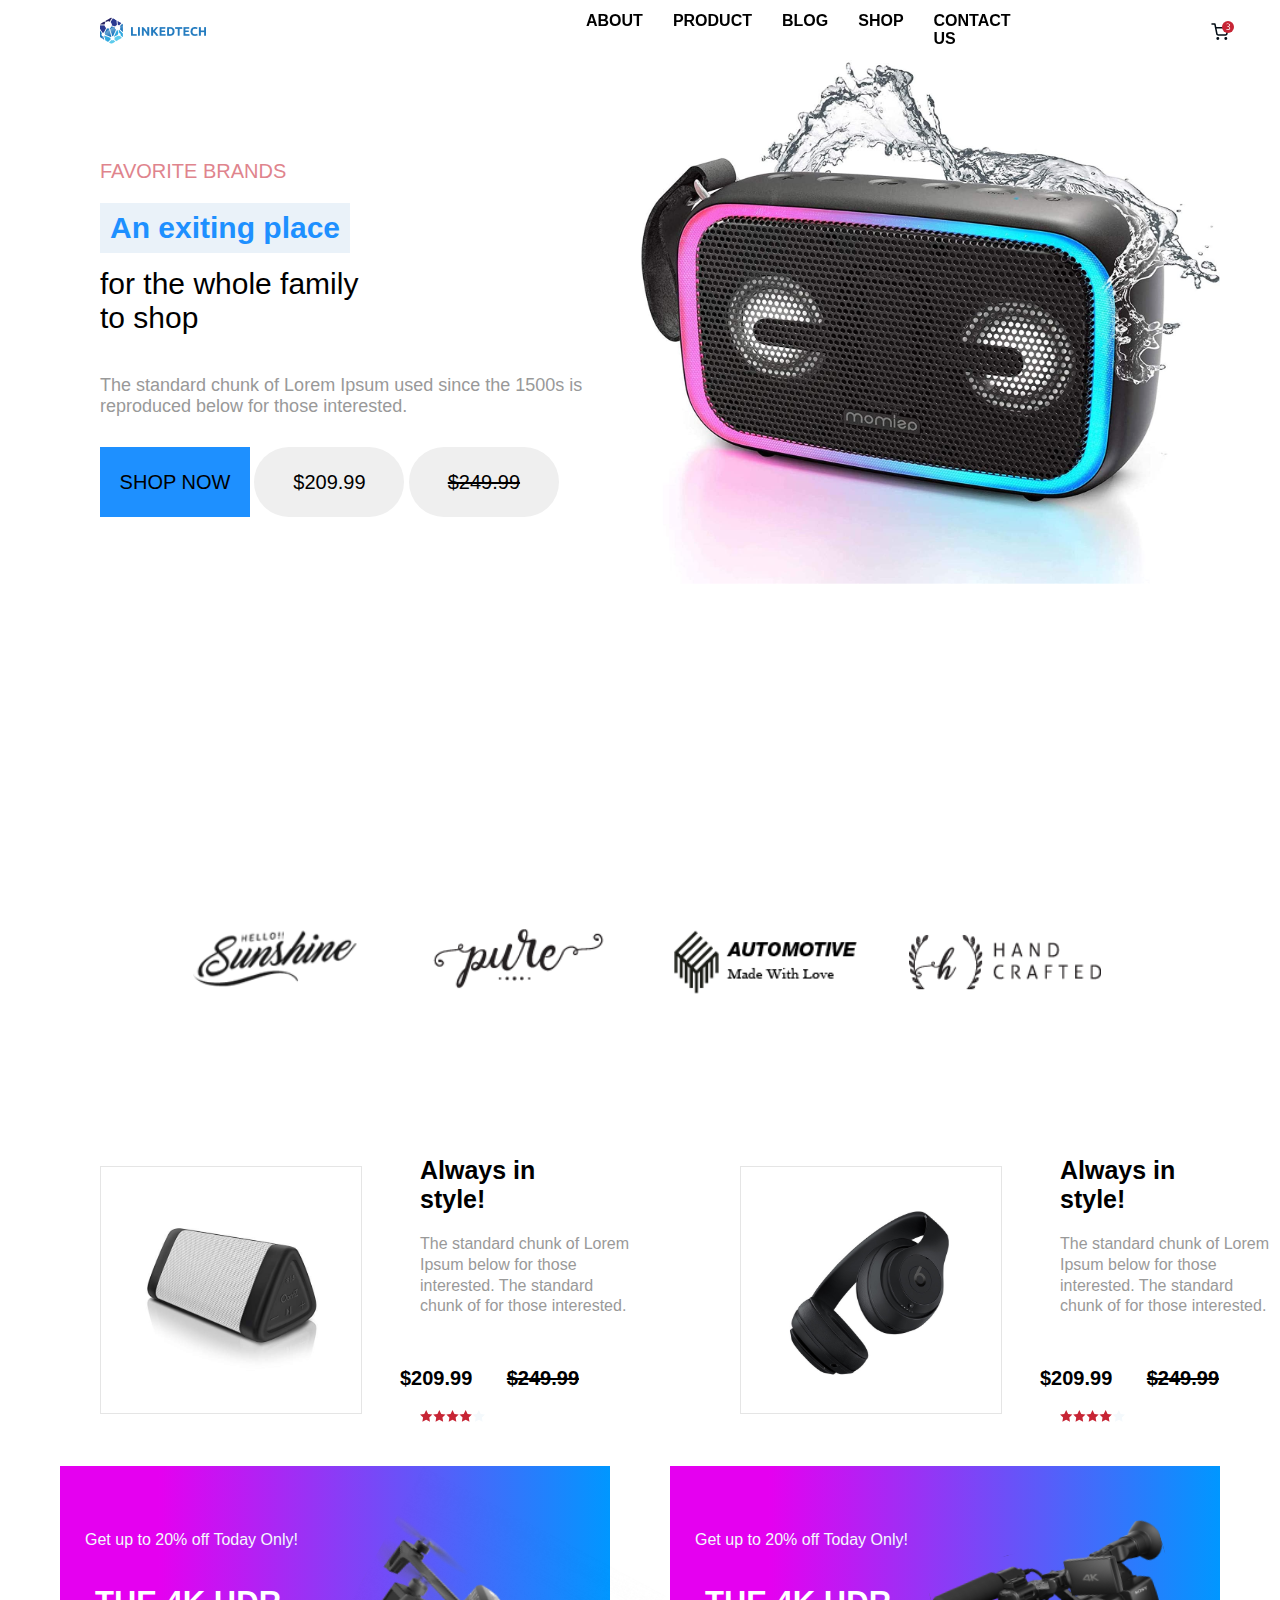
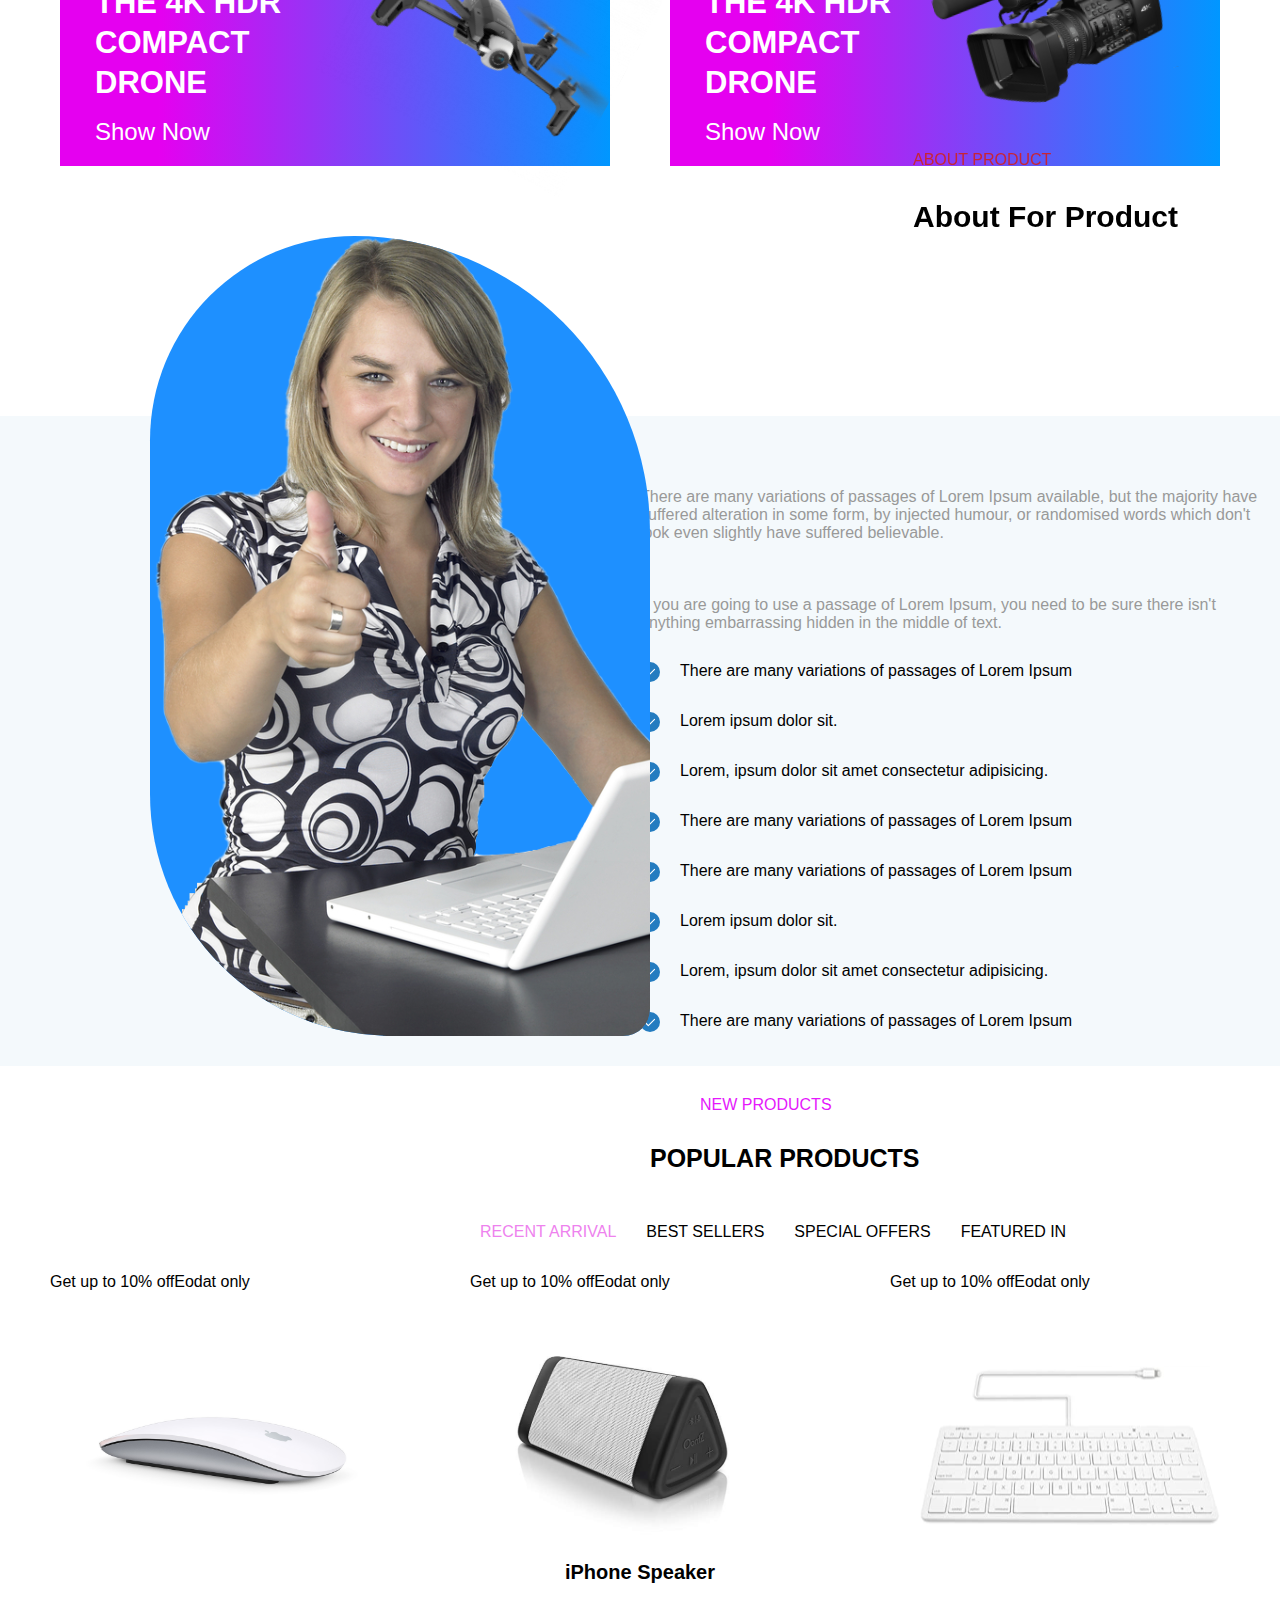
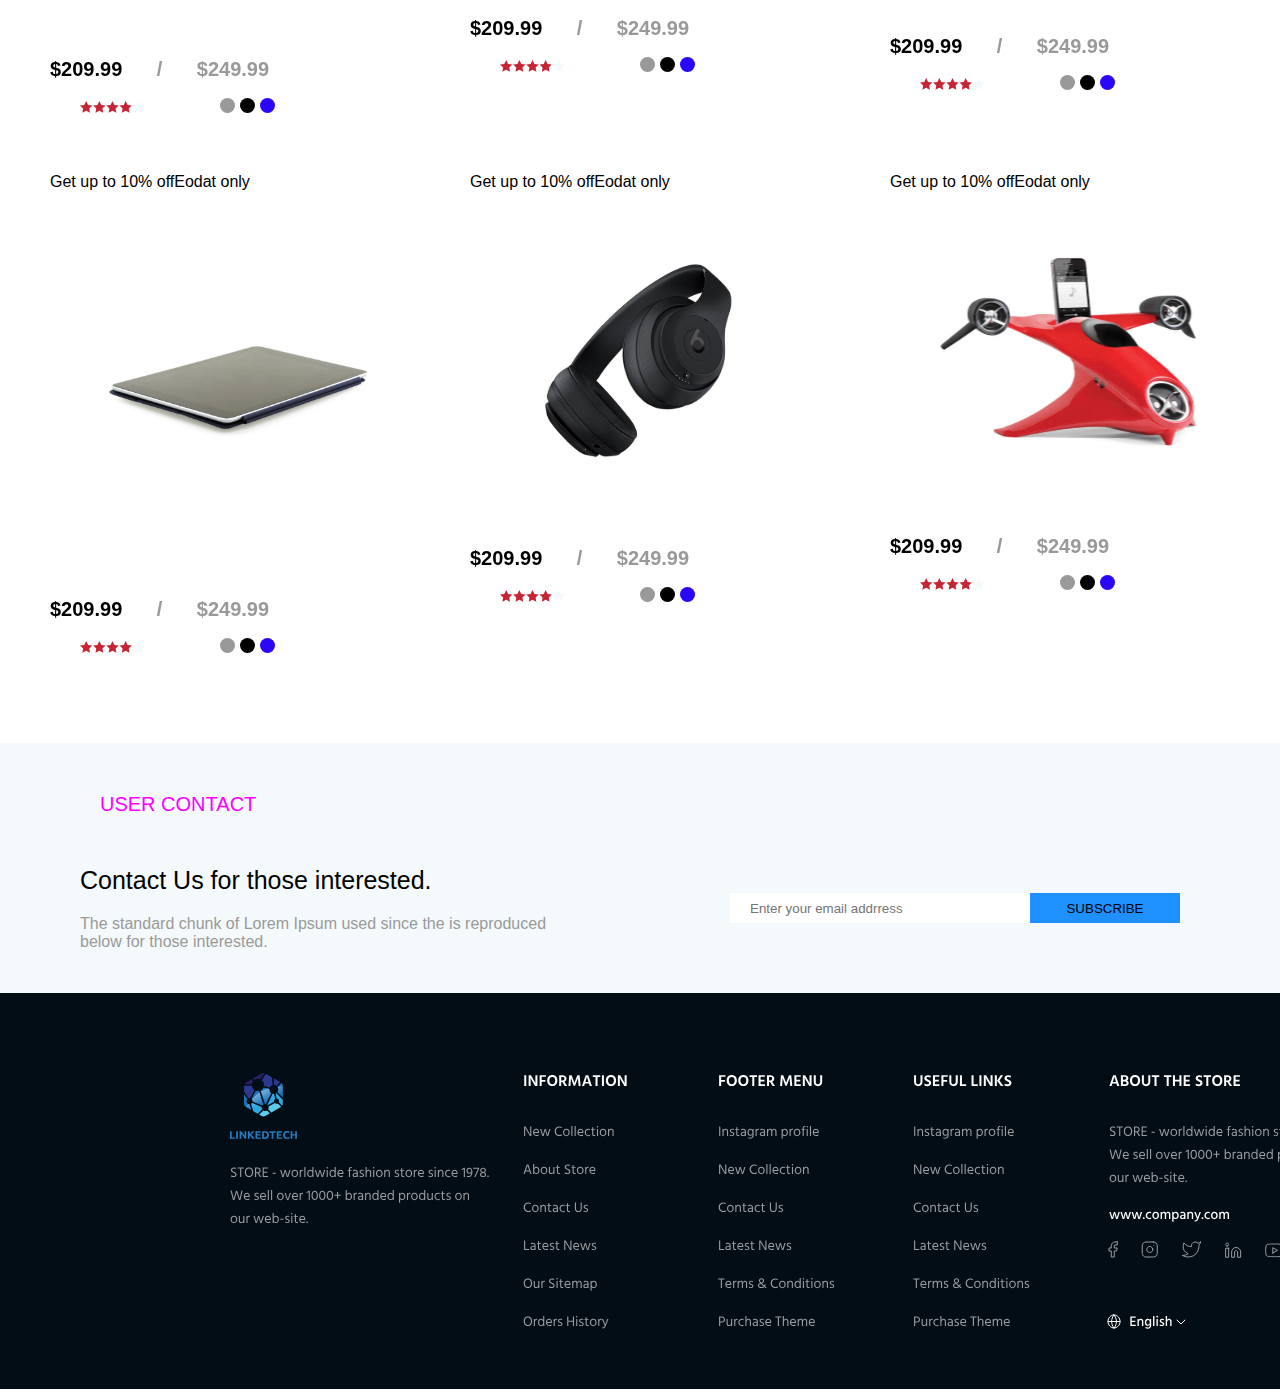
<file: uyga vazifa/index.html>
<!DOCTYPE html>
<html lang="en">
<head>
    <meta charset="UTF-8">
    <meta http-equiv="X-UA-Compatible" content="IE=edge">
    <meta name="viewport" content="width=device-width, initial-scale=1.0">
    <title>Document</title>
    <link rel="stylesheet" href="style.css">
    <link rel="stylesheet" href="https://cdnjs.cloudflare.com/ajax/libs/font-awesome/6.0.0-beta3/css/all.min.css" integrity="sha512-Fo3rlrZj/k7ujTnHg4CGR2D7kSs0v4LLanw2qksYuRlEzO+tcaEPQogQ0KaoGN26/zrn20ImR1DfuLWnOo7aBA==" crossorigin="anonymous" referrerpolicy="no-referrer" />
</head>
<body>
    <div class="navigation_panel">
        <img src="./img/Group 165.png" alt="" class="logo">
        
        <ul class="collection">
            <li class="item">about</li>
            <li class="item">product</li>
            <li class="item">blog</li>
            <li class="item">shop</li>
            <li class="item">contact us</li>
            
        </ul>

        <i id="search" class="fas fa-search"></i>
        <img src="./img/Group 51.svg" alt="" class="pacet">
        <div class="users"><i class="far fa-user"></i></div>

    </div>


    <div class="banner">

        <div class="banner_words">

            <p class="favorite_brands">FAVORITE BRANDS</p>
            <div class="separated_word">An exiting place</div>

            <p class="exiting">
            <br>for the whole family <br>to shop</p>

                <div class="the_standart">The standard chunk of Lorem Ipsum used since the 1500s is <br> reproduced below for those interested.</div>


                <div class="btn_panel">
                    <button class="shop">shop now</button>
                    <button class="present_price">$209.99</button>
                    <button class="present_price" >  <del>$249.99</del></button>
                </div>

        </div>




        <div class="banner_img">
            <img src="./img/81Z-7PzoB9L 1.svg" alt="">
        </div>

    </div>


    <div class="brends_panel">

        <img class="sunshine" src="./img/cl_logo4.svg" alt="">
        <img src="./img/cl_logo5.svg" alt="" class="pure">
        <img src="./img/cl_logo7.svg" alt="" class="autive">
        <img src="./img/cl_logo2.svg" alt="" class="hand">
        
    </div>



    <div class="sales_zone">


        <div class="mp3_player">

            <div class="mp3_player_img">
                <img src="./img/Rectangle 39.svg" alt="">
            </div>

            <div class="mp3_player_title">

                <p class="intro">Always in style!</p>

                <p class="how_used">The standard chunk of Lorem Ipsum below for those interested. The standard chunk of for those interested.</p>

                <span>$209.99</span>
                <span><del>$249.99</del></span> <br>
                <img class="starts" src="./img/Group 32.svg" alt="">

            </div>

        </div>


        <!--  -->
        <!--  -->


        <div class="mp3_player">

            <div class="mp3_player_img">
                <img src="./img/Rectangle 53.svg" alt="">
            </div>

            <div class="mp3_player_title">

                <p class="intro">Always in style!</p>

                <p class="how_used">The standard chunk of Lorem Ipsum below for those interested. The standard chunk of for those interested.</p>

                <span>$209.99</span>
                <span><del>$249.99</del></span> <br>

                <img class="starts" src="./img/Group 32.svg" alt="">

            </div>

        </div>


    </div>





    <div class="photographic_equipment_zone">

    <div class="drom_camera">

        <div class="drom_camera_text" >

            <p class="discount">
                Get up to 20% off Today Only!
            </p>
    
            <p class="about_of_drom">THE 4K HDR <br> COMPACT DRONE</p>
    
            <p class="command">Show Now</p>
    
        </div>
        
        <div class="drom_img">
            <img src="./img/pack anafi 1.svg" alt="">
        </div>
       
    </div>



    <div class="drom_camera">

        <div class="drom_camera_text" >

            <p class="discount">
                Get up to 20% off Today Only!
            </p>
    
            <p class="about_of_drom">THE 4K HDR <br> COMPACT DRONE</p>
    
            <p class="command">Show Now</p>
    
        </div>
        
        <div class="drom_img">
            <img class="camera" src="./img/463836_preview 1.svg" alt="">
        </div>
       
    </div>



    </div>


    <p class="about_product">about product</p>

    <p class="products_text">About For Product</p>


    <div class="main_body">

        <div class="model_img">
            <div class="back">
                <img src="./img/Layer 0 1.svg" alt="">
            </div>
           

        </div>

        <div class="texts">

            <p class="lorem"><br>
                <br>
                <br>
                <br>
                There are many variations of passages of Lorem Ipsum available, but the majority have suffered alteration in some form, by injected humour, or randomised words which don't look even slightly have suffered believable. <br>
                <br>
                <br>
                <br>

                If you are going to use a passage of Lorem Ipsum, you need to be sure there isn't anything embarrassing hidden in the middle of text.</p>

               <div class="mark_words">
                   <img src="./img/Group 23.svg" alt="">

                   <p>There are many variations of passages of Lorem Ipsum</p>
               </div>

               
               <div class="mark_words">
                <img src="./img/Group 23.svg" alt="">

                <p>Lorem ipsum dolor sit.</p>
            </div>


            
            <div class="mark_words">
                <img src="./img/Group 23.svg" alt="">

                <p>Lorem, ipsum dolor sit amet consectetur adipisicing.</p>
            </div>


            
            <div class="mark_words">
                <img src="./img/Group 23.svg" alt="">

                <p>There are many variations of passages of Lorem Ipsum</p>
            </div>

            <div class="mark_words">
                <img src="./img/Group 23.svg" alt="">

                <p>There are many variations of passages of Lorem Ipsum</p>
            </div>

            
            <div class="mark_words">
             <img src="./img/Group 23.svg" alt="">

             <p>Lorem ipsum dolor sit.</p>
         </div>


         
         <div class="mark_words">
             <img src="./img/Group 23.svg" alt="">

             <p>Lorem, ipsum dolor sit amet consectetur adipisicing.</p>
         </div>


         
         <div class="mark_words">
             <img src="./img/Group 23.svg" alt="">

             <p>There are many variations of passages of Lorem Ipsum</p>
         </div>

        </div>


    </div>



    <p class="newproduct">NEW PRODUCTS</p>

    <p class="popularproducts">popular   products</p>


    <div class="blogs">
        <p>recent arrival</p>
        <p>best sellers</p>
        <p>special offers</p>
        <p>featured in</p>
    </div>


    <div class="all_products">

        <div class="speaker">

            <p class="coins">Get up to 10% offEodat only</p>
  

        <img src="./img/Rectangle 85.svg" alt="">

        <div class="icons_bar">

            <i class="fas fa-shopping-cart"></i>

            <i class="fas fa-search" ></i>

            <i class="far fa-heart"></i>

        </div>

       <div class="btn_starts">

        <span class="cost">$209.99</span> 
        <span class="slash" >/</span> 
        <span class="slash" >$249.99</span> 

        <img src="./img/Group 32.svg" alt="">


        <div class="gray"></div>
        <div class="black"></div>
        <div class="blue"></div>

       </div>


       
      


        </div>


        <div class="speaker">

            <p class="coins">Get up to 10% offEodat only</p>
  

        <img src="./img/Rectangle 86.svg" alt="">

        <div class="icons_bar">

          <p class="iphone_speaker">iPhone Speaker</p>
        </div>

       <div class="btn_starts">

        <span class="cost">$209.99</span> 
        <span class="slash" >/</span> 
        <span class="slash" >$249.99</span> 

        <img src="./img/Group 32.svg" alt="">


        <div class="gray"></div>
        <div class="black"></div>
        <div class="blue"></div>

       </div>


       
      


        </div>




        <div class="speaker">

            <p class="coins">Get up to 10% offEodat only</p>
  

        <img class="keyboard" src="./img/51lpfDERgyL 1.svg" alt="">

        <div class="icons_bar">

            <i class="fas fa-shopping-cart"></i>

            <i class="fas fa-search" ></i>

            <i class="far fa-heart"></i>

        </div>

       <div class="btn_starts">

        <span class="cost">$209.99</span> 
        <span class="slash" >/</span> 
        <span class="slash" >$249.99</span> 

        <img src="./img/Group 32.svg" alt="">


        <div class="gray"></div>
        <div class="black"></div>
        <div class="blue"></div>

       </div>


       
      


        </div>



        <div class="speaker">

            <p class="coins">Get up to 10% offEodat only</p>
  

        <img src="./img/Rectangle 90.svg" alt="">

        <div class="icons_bar">

            <i class="fas fa-shopping-cart"></i>

            <i class="fas fa-search" ></i>

            <i class="far fa-heart"></i>

        </div>

       <div class="btn_starts">

        <span class="cost">$209.99</span> 
        <span class="slash" >/</span> 
        <span class="slash" >$249.99</span> 

        <img src="./img/Group 32.svg" alt="">


        <div class="gray"></div>
        <div class="black"></div>
        <div class="blue"></div>

       </div>


       
      


        </div>


        <div class="speaker">

            <p class="coins">Get up to 10% offEodat only</p>
  

        <img src="./img/Rectangle 89.svg" alt="">

        <div class="icons_bar">
            <i class="fas fa-shopping-cart"></i>

            <i class="fas fa-search" ></i>

            <i class="far fa-heart"></i>

        
        </div>

       <div class="btn_starts">

        <span class="cost">$209.99</span> 
        <span class="slash" >/</span> 
        <span class="slash" >$249.99</span> 

        <img src="./img/Group 32.svg" alt="">


        <div class="gray"></div>
        <div class="black"></div>
        <div class="blue"></div>

       </div>


       
      


        </div>




        <div class="speaker">

            <p class="coins">Get up to 10% offEodat only</p>
  

        <img class="keyboard" src="./img/Rectangle 88.svg" alt="">

        <div class="icons_bar">

            <i class="fas fa-shopping-cart"></i>

            <i class="fas fa-search" ></i>

            <i class="far fa-heart"></i>

        </div>

       <div class="btn_starts">

        <span class="cost">$209.99</span> 
        <span class="slash" >/</span> 
        <span class="slash" >$249.99</span> 

        <img src="./img/Group 32.svg" alt="">


        <div class="gray"></div>
        <div class="black"></div>
        <div class="blue"></div>

       </div>


       
      


        </div>






    </div>




   <div class="conclusion">

    <div class="conclusion_text">

        <p>user contact</p>

        <p>Contact Us for those interested.</p>

        <p>The standard chunk of Lorem Ipsum used since the is reproduced below for those interested.</p>

    </div>


    <div class="input_btn">
        <input class="input" type="text" placeholder="Enter your email addrress">
        <button>SUBSCRIBE</button>
    </div>

   </div>

<img src="./img/Footer.svg" alt="">
    

</body>
</html>
</file>
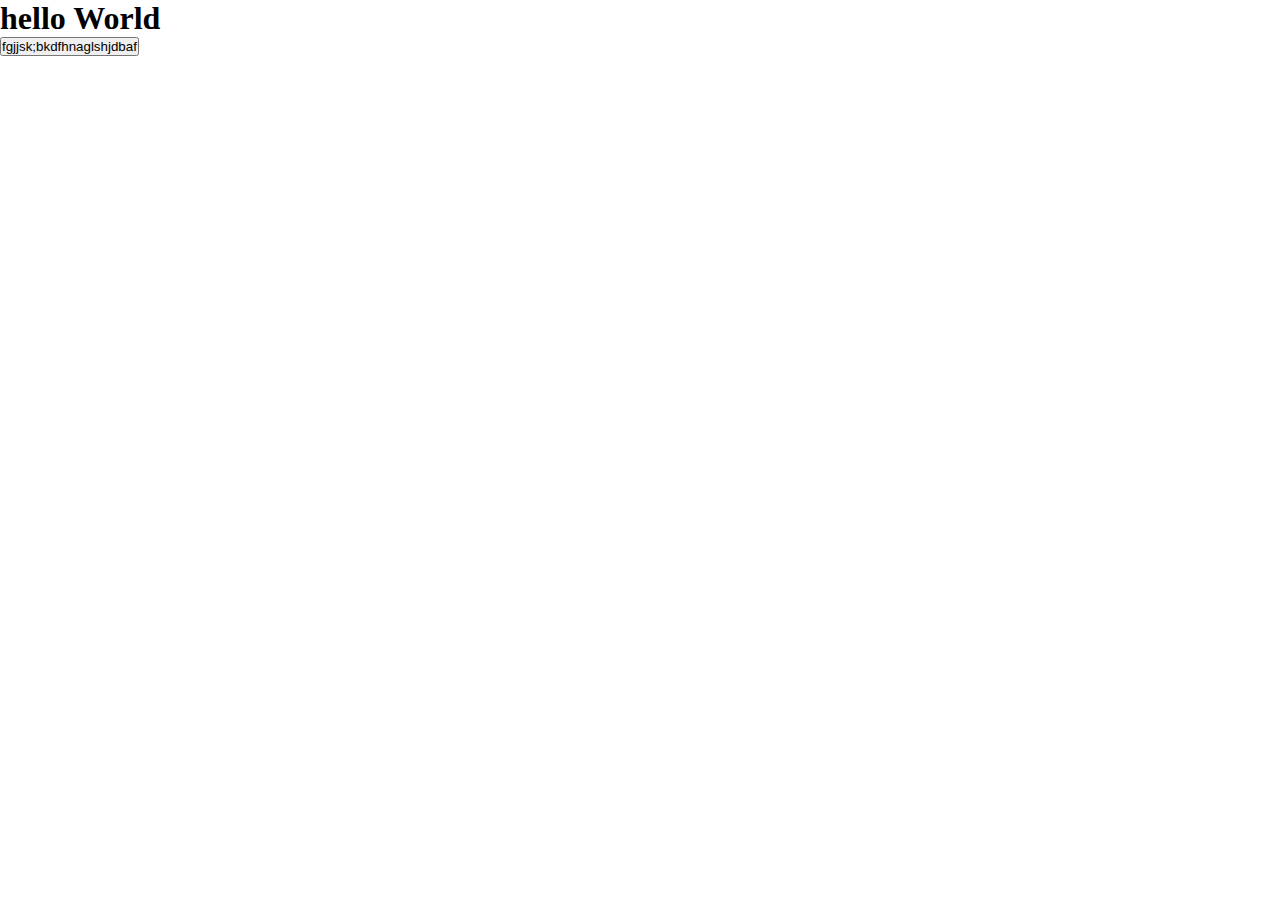
<file: 2dars.html>
<!DOCTYPE html>
<html lang="en">
<head>
    <meta charset="UTF-8">
    <meta http-equiv="X-UA-Compatible" content="IE=edge">
    <meta name="viewport" content="width=device-width, initial-scale=1.0">
    <title>Document</title>
    <link rel="stylesheet" href="2dars.css">
</head>
<body>

    <h1>hello World</h1>

    <button>fgjjsk;bkdfhnaglshjdbaf</button>
    
</body>
</html>
</file>
<file: uyga vazifa/style.css>
*{
    margin: 0;
    padding: 0;
    box-sizing: border-box;
    font-family: sans-serif;
}
body{
    overflow: hidden;
}
.navigation_panel{
    width: 100%;
    height: 60px;
    display: flex;
    align-items: center;
    position: sticky;
    top: 0;
    left: 0;
}
.logo{
    margin-left: 100px;
}
.collection{
    display: flex;
    list-style-type: none;
    text-transform: uppercase;
    font-weight: 600;
    margin-left: 350px;
}
.item{
    margin-left: 30px;
}
#search{
    margin-left: 150px;
}
.pacet{
    margin-left: 50px;
}
.users{
    width: 30px;
    height: 30px;
    border-radius: 50%;
    background-color: rgb(223, 197, 197);
    display: grid;
    place-items: center;
    font-size: 20px;
    margin-left: 50px;
}



.banner{
    width: 100%;
    height: 80vh;
    display: flex;
  }
  .banner_words{
      width: 50%;
      height: 100%;
  }
  .favorite_brands{
      font-size: 20px;
      font-weight: 100;
      color: #df848d;
      padding: 100px 0px 20px 100px;
  }
  .separated_word{
     width: 250px;
     height: 50px;
    background-color: #eaf2f9;
    font-size: 30px;
    font-weight: 600;
    display: flex;
    align-items: center;
    justify-content: center;
    margin-left: 100px;
    color: dodgerblue;
   
  }
  .exiting{
    font-size: 30px;
    margin-left: 100px;
    margin-top: -20px;
  }
  .the_standart{
      margin-left: 100px;
      font-size: 18px;
      color: #999;
      margin-top:40px ;
  }
  .btn_panel{
    margin-left: 100px;
    width: auto;
    height: auto;
    margin-top: 30px;
    border: none;
  }
  .btn_panel button{
    width: 150px;
    height: 70px;
    font-size: 20px;
    text-transform: uppercase;
    outline: none;
    border: none;
  }
  .shop{
      background-color: dodgerblue;
  }
  .present_price{
      border-radius: 50px;
  }
  .banner_img{
    width: 50%;
    height: 100%;
  }
  .banner_img img{
      width: 580px;
  }


  .brends_panel{
      display: flex;
      width: 80%;
      height: 100px;
      /* background-color: dodgerblue; */
      margin: 10%;
      justify-content: space-evenly;
  }
 

  .sales_zone{
      width: 100%;
      height: 300px;
      display: flex;
      /* background-color: aqua; */
  }
  .mp3_player{
      width: 600px;
      height: 300px;
      /* background-color: beige; */
      display: flex;
      margin-left: 100px;
  }
  .mp3_player_img{
      width: 50%;
      height: 100%;
      /* background-color: blue; */
  }
  .mp3_player_img > img{
      width: auto;
      height: auto;
    margin-top: 30px;
  }
  .mp3_player_title{
      height: 100%;
      width: 50%;

  }
  .intro{
      font-size: 25px;
      font-weight: 600;
      padding: 20px 50px;
  }
  .how_used{
      color: #999;
      margin-left: 50px;
      margin-bottom: 50px;
      line-height: 1.3;
  }
  span{
      font-size: 20px;
      font-weight: 600;
     padding-left: 30px;
  }
  span:last-child{
      color:#999;
  }
  .starts{
      margin: 20px 50px;
  }

  /*  */
  .photographic_equipment_zone{
      width: 100%;
      height: 300px;
      display: flex;
      justify-content: space-evenly;
      margin-top: 30px;
  }
  .drom_camera{
      width: 550px;
      height: 300px;
      display: flex;
      background: rgb(229,0,240);
background: linear-gradient(90deg, rgba(229,0,240,1) 0%, rgba(229,0,240,1) 18%, rgba(0,151,255,1) 100%);

  }
  .drom_camera_text{
      width: 50%;
      height: 300px;

  }
  .discount{
    font-size: 16px;
    font-weight: 500;
    line-height: 27px;
    color: #F4F9FC;
    text-align: left;
    padding: 60px 25px;

 }
 .about_of_drom{
    font-weight: 600;
    font-size: 31px;
    line-height: 40px;
    color: #fff;
    margin-left: 35px;
    margin-top: -30px;
 }
 .command{
    font-weight: 500;
    font-size: 24px;
    line-height: 27px;
    color: #fff;
    margin: 15px 35px;
 }
.drom_img{
    position: relative;
}
.drom_img img{
    position: absolute;
    left: -20px;
}
.camera{
    position: absolute;
    top: 50px;
}
.about_product{
    position: absolute;
    left: 913px;
    top: 1751px;
    text-transform: uppercase;
    color: #C72535;

}
.products_text{
    position: absolute;
    left: 913px;
    top: 1800px;
    font-size: 30px;
    font-weight: 600;
}
.main_body{
    width: 100%;
    height: 650px;
    background-color: #F4F9FC;
    margin-top: 250px;
    display: flex;
    z-index: 1;
}
.model_img{
    position: absolute;
    width: 50%;
    height: 100%;
    position: relative;
}

.back{
    width: 500px;
    height: 800px;
    background-color: dodgerblue;
    z-index: 2;
    position: absolute;
    top: -180px;
    left: 150px;
    border-radius: 380px 550px 50px 450px;
    overflow: hidden;
}
.model_img img{
    position: absolute;
    top: -0px;
  
   
    z-index: 3;
}
.texts{
    width: 50%;
}
.lorem{
    color: #999;
}
.mark_words{
    width: auto;
    height: 20px;
    display: flex;
    margin-top: 30px;
    
}
.mark_words p{
    margin-left: 20px;
}
.newproduct{
    margin: 30px 0px 30px 700px;
    color:#e518fc;
}
.popularproducts{
    font-size: 25px;
    text-transform: uppercase;
    font-weight: 600;
    margin-left: 650px;
}
.blogs{
    display: flex;
    width: auto;
    height: 20px;
    text-transform: uppercase;
    margin-left: 450px;
    margin-top: 50px;
}
.blogs p{
    margin-left: 30px;
}
.blogs p:first-child{
    color: violet;
}

.all_products{
    display: flex;
    justify-content: space-evenly;
    flex-wrap: wrap;
    width: 100%;
    height: auto;
}
.speaker{
    width: 400px;
    height: 500px;
   
}
.coins{
    padding: 30px;
}
.speaker img{
    margin: 0px 60px;
}
.icons_bar{
    width: 100%;
    height: 30px;
    display: flex;
    font-size: 20px;
    align-items: center;
    justify-content: space-evenly;
}
.btn_starts{
    width: 100%;
    height: 70px;
    margin-top: 30px;
    position: relative;
}
.slash{
    color: #999;
}

.btn_starts img{
    margin-top: 20px;
}

.gray{
    position: absolute;
    left: 200px;
    top: 40px;
    width: 15px;
    height: 15px;
    border-radius: 50%;
    background-color: #999;
}
.black{
    position: absolute;
    left: 220px;
    top: 40px;
    width: 15px;
    height: 15px;
    border-radius: 50%;
    background-color: #000;
}
.blue{
    position: absolute;
    left: 240px;
    top: 40px;
    width: 15px;
    height: 15px;
    border-radius: 50%;
    background-color: #2b07fa;
}

.iphone_speaker{
    font-weight: 600;
}
.keyboard{
    width: 300px;
    height: 250px;
}
.conclusion{
    width: 100%;
    height: 250px;
    background-color: #F4F9FC;
    display: flex;
    margin-top: 100px;
}
.conclusion_text{
    width: 50%;
    height: 100%;
    
}
.conclusion_text :first-child{
    color: fuchsia;
    text-transform: uppercase;
    font-size: 20px;
    padding: 50px 100px;
}

.conclusion_text :nth-child(2){
    font-size: 25px;
    margin-left: 80px;
}
.conclusion_text :last-child{
    color: #999;
    margin: 20px 80px;
}
.input_btn{
    width: 450px;
    height: 30px;
    background-color: gold;
    margin: 150px 100px;
    display: flex;
}
input{
    width: 300px;
    text-indent: 20px;
    border: none;
    outline: none;
}
.input_btn button{
    width: 150px;
    border: none;
    outline: none;
    background-color: dodgerblue;
}
</file>
<file: 2dars.css>
*{
    margin: 0;
    padding: 0;
    box-sizing: border-box;
}
</file>
